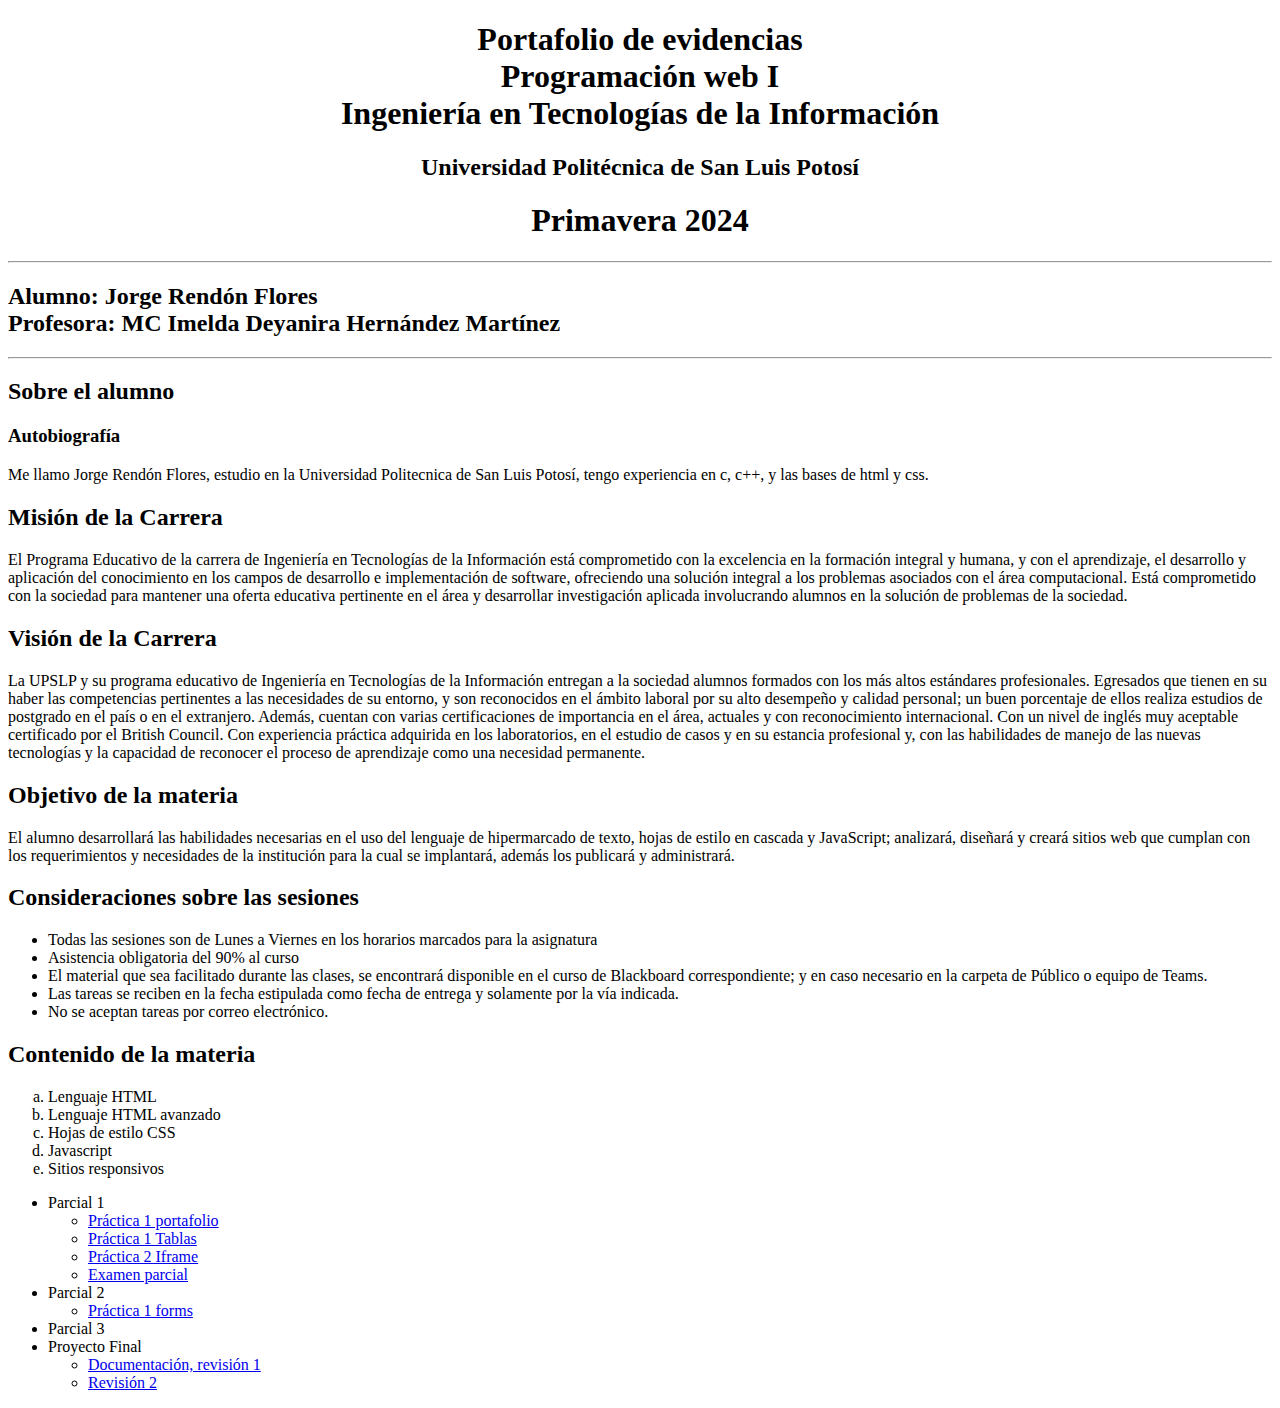
<file: index.html>
<!DOCTYPE html>
<html lang="es">
<head>
    <meta charset="UTF-8">
    <meta name="viewport" content="width=device-width, initial-scale=1.0">
    <title>Portafolio de evidencias</title>
    <style>
        h1{
            text-align: center;
        }
    </style>
</head>
<body>
    <h1> Portafolio de evidencias  <br>
        Programación web I <br>
        Ingeniería en Tecnologías de la Información <br> </h1>
        <h2 style="text-align: center;">Universidad Politécnica de San Luis Potosí <br></h2>
        <h1>Primavera 2024 </h1>
        <hr>
        <h2>Alumno: Jorge Rendón Flores <br> Profesora: MC Imelda Deyanira Hernández Martínez </h2> 
        <hr>
        <h2>Sobre el alumno</h2> 
        <h3>Autobiografía</h3>
       <article><p>Me llamo Jorge Rendón Flores, estudio en la Universidad Politecnica de San Luis Potosí, tengo experiencia en c, c++, y las bases de html y css.</p></article> 
        <h2>Misión de la Carrera</h2>
    <p>El Programa Educativo de la carrera de Ingeniería en Tecnologías de la Información está comprometido con la excelencia en la formación integral y humana, y con el aprendizaje, el desarrollo y aplicación del conocimiento en los campos de desarrollo e implementación de software, ofreciendo una solución integral a los problemas asociados con el área computacional. Está comprometido con la sociedad para mantener una oferta educativa pertinente en el área y desarrollar investigación aplicada involucrando alumnos en la solución de problemas de la sociedad.</p>
    
    <h2>Visión de la Carrera</h2>
    <p>La UPSLP y su programa educativo de Ingeniería en Tecnologías de la Información entregan a la sociedad alumnos formados con los más altos estándares profesionales. Egresados que tienen en su haber las competencias pertinentes a las necesidades de su entorno, y son reconocidos en el ámbito laboral por su alto desempeño y calidad personal; un buen porcentaje de ellos realiza estudios de postgrado en el país o en el extranjero. Además, cuentan con varias certificaciones de importancia en el área, actuales y con reconocimiento internacional. Con un nivel de inglés muy aceptable certificado por el British Council. Con experiencia práctica adquirida en los laboratorios, en el estudio de casos y en su estancia profesional y, con las habilidades de manejo de las nuevas tecnologías y la capacidad de reconocer el proceso de aprendizaje como una necesidad permanente.</p>
    
    <h2>Objetivo de la materia</h2>
    <p>El alumno desarrollará las habilidades necesarias en el uso del lenguaje de hipermarcado de texto, hojas de estilo en cascada y JavaScript; analizará, diseñará y creará sitios web que cumplan con los requerimientos y necesidades de la institución para la cual se implantará, además los publicará y administrará.</p>
    
    <h2>Consideraciones sobre las sesiones</h2>
    <ul>
        <li>Todas las sesiones son de Lunes a Viernes en los horarios marcados para la asignatura</li>
        <li>Asistencia obligatoria del 90% al curso</li>
        <li>El material que sea facilitado durante las clases, se encontrará disponible en el curso de Blackboard correspondiente; y en caso necesario en la carpeta de Público o equipo de Teams.</li>
        <li>Las tareas se reciben en la fecha estipulada como fecha de entrega y solamente por la vía indicada.</li>
        <li>No se aceptan tareas por correo electrónico.</li>
    </ul>
    <h2> Contenido de la materia    </h2>
    <ol type="a">
        <li>Lenguaje HTML</li>
        <li>Lenguaje HTML avanzado</li>
        <li>Hojas de estilo CSS</li>
        <li>Javascript</li>
        <li>Sitios responsivos</li>
    </ol>
    <ul>
        <li>Parcial 1</li>
            <ul>
              <li><a href="practica_1_index.html">Práctica 1 portafolio</a></li>
                <li><a href="practica1_Tablas.html">Práctica 1 Tablas</a></li> 
                 <li><a href="practica2_iframe.html">Práctica 2 Iframe</a></li> 
                <li><a href="costco_index.html">Examen parcial</a></li> 
            </ul>
        <li>Parcial 2</li>
         <ul>
            <li><a href="practica1_forms.html">Práctica 1 forms</a></li> 
        </ul>
        <li>Parcial 3</li>
        <li>Proyecto Final</li>
        <ul>
            <li><a href="Big Data y análisis de datos proyecto.pdf">Documentación, revisión 1</a></li> 
            <li><a href="index_proyecto.html">Revisión 2</a></li> 
        </ul>
    </ul>
</body>
</html>
</file>
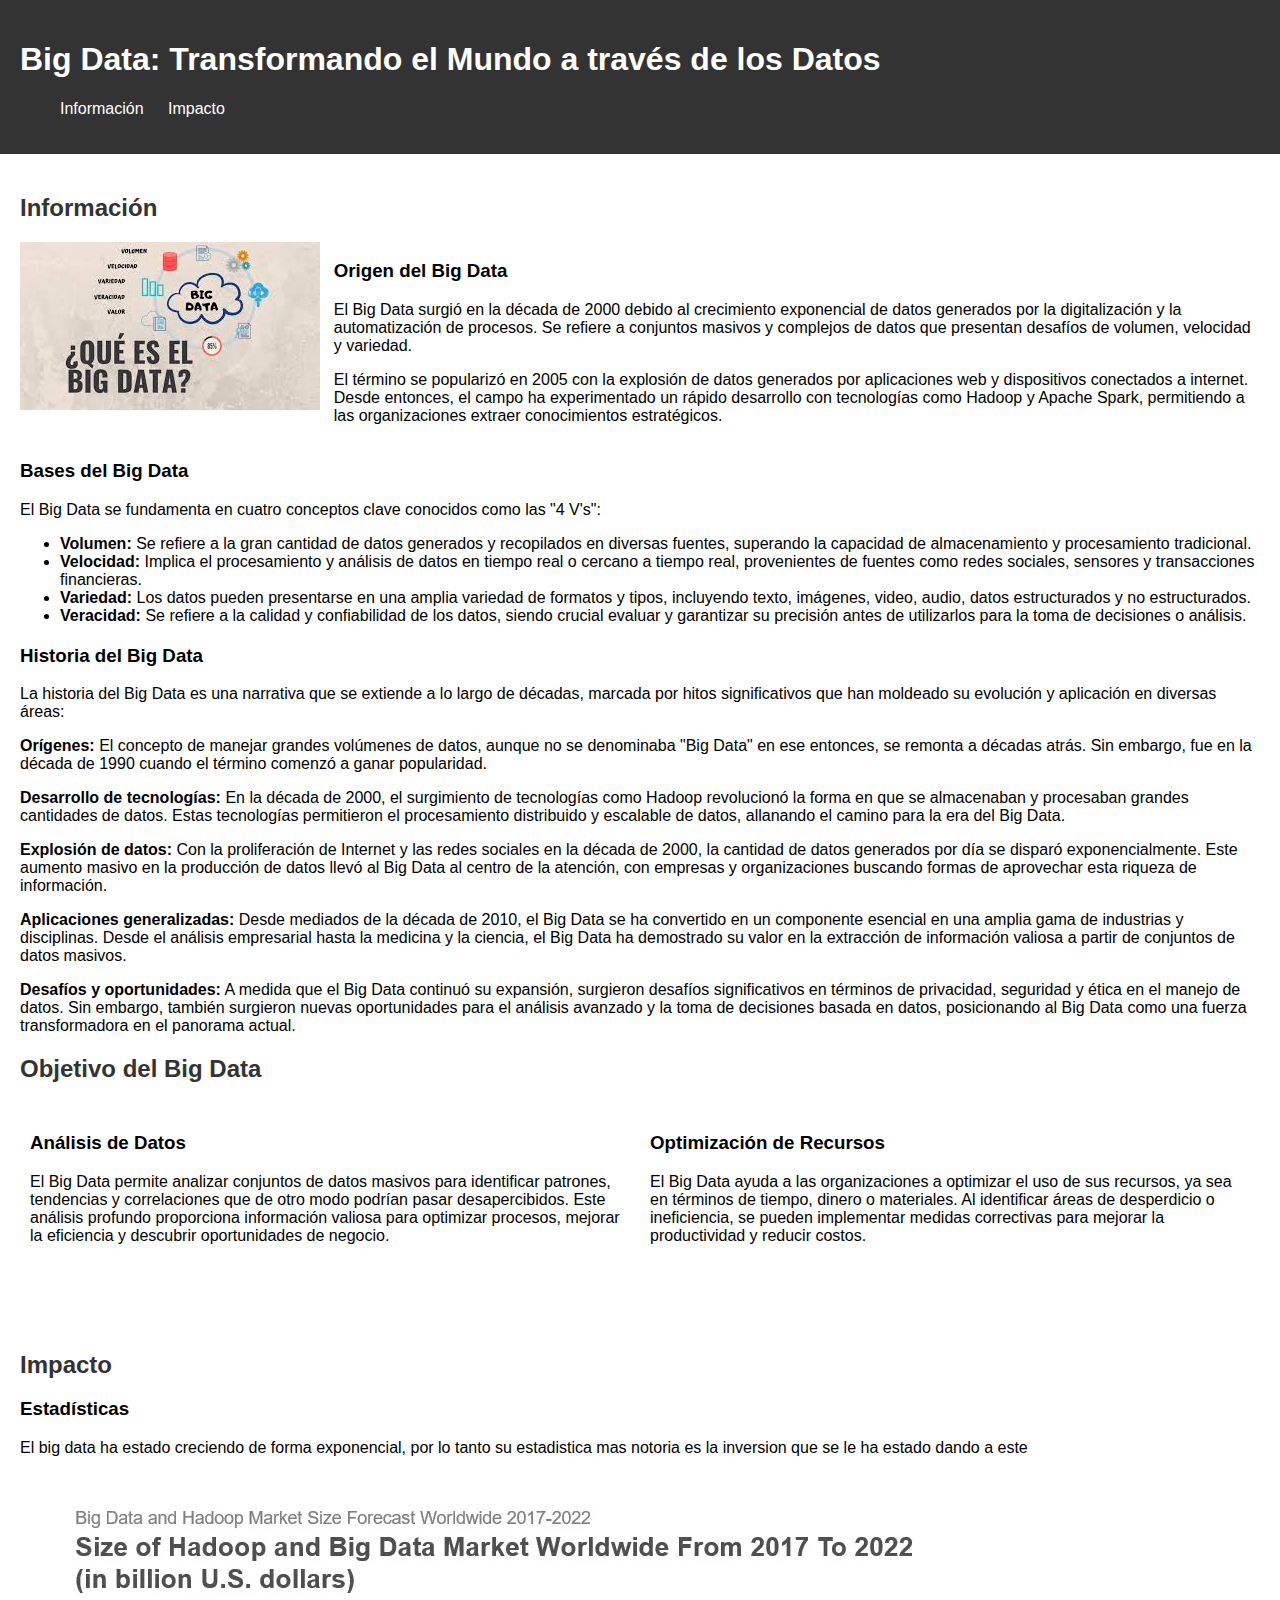
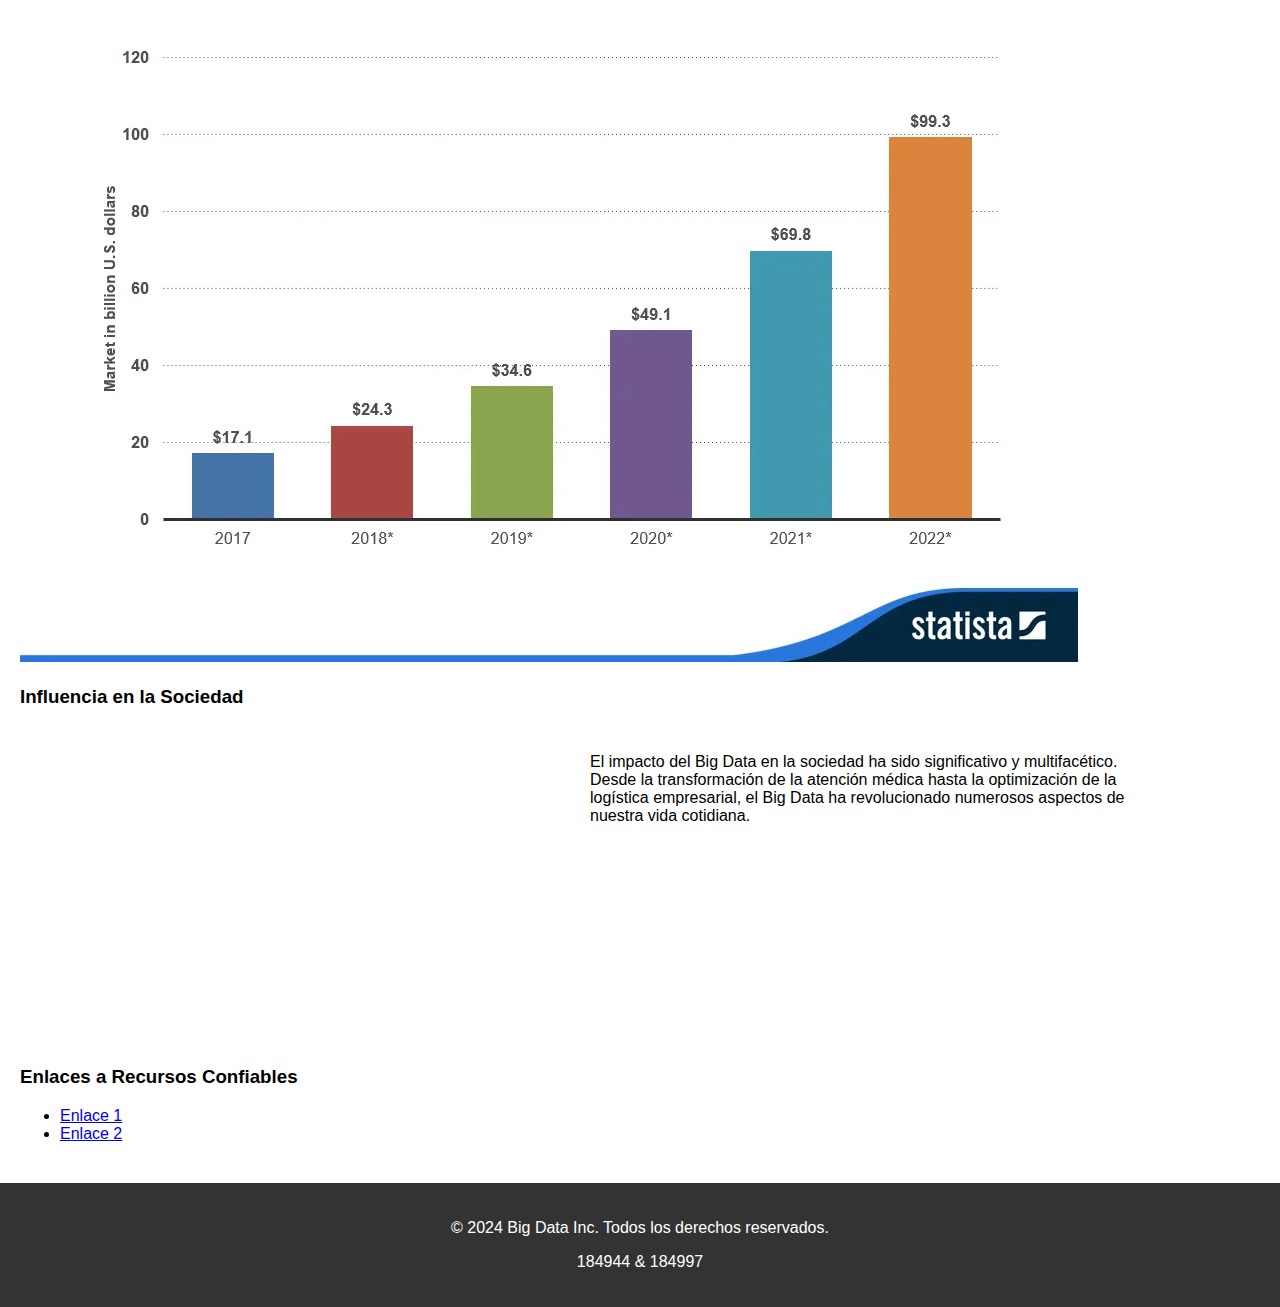
<file: index_proyecto.html>
<!DOCTYPE html>
<html lang="es">
<head>
  <meta charset="UTF-8">
  <meta name="viewport" content="width=device-width, initial-scale=1.0">
  <title>Big Data: Transformando el Mundo a través de los Datos</title>
  <link rel="stylesheet" href="styles.css">
</head>
<body>
  <header>
    <h1>Big Data: Transformando el Mundo a través de los Datos</h1>
    <nav>
      <ul>
        <li><a href="#informacion">Información</a></li>
        <li><a href="#impacto">Impacto</a></li>
      </ul>
    </nav>
  </header>

  <section id="informacion">
    <h2>Información</h2>
    <article>
        <div class="contenedor-padre">
            <div class="contenedor1">
              <img src="big.jfif" alt="Big Data" class="info-imagen">
            </div>
            <div class="contenedor2">
              <h3>Origen del Big Data</h3>
              <p>El Big Data surgió en la década de 2000 debido al crecimiento exponencial de datos generados por la digitalización y la automatización de procesos. Se refiere a conjuntos masivos y complejos de datos que presentan desafíos de volumen, velocidad y variedad.</p>
              <p>El término se popularizó en 2005 con la explosión de datos generados por aplicaciones web y dispositivos conectados a internet. Desde entonces, el campo ha experimentado un rápido desarrollo con tecnologías como Hadoop y Apache Spark, permitiendo a las organizaciones extraer conocimientos estratégicos.</p>
            </div>
          </div>
    <article>
      <h3>Bases del Big Data</h3>
    <p>El Big Data se fundamenta en cuatro conceptos clave conocidos como las "4 V's":</p>
    <ul>
        <li><strong>Volumen:</strong> Se refiere a la gran cantidad de datos generados y recopilados en diversas fuentes, superando la capacidad de almacenamiento y procesamiento tradicional.</li>
        <li><strong>Velocidad:</strong> Implica el procesamiento y análisis de datos en tiempo real o cercano a tiempo real, provenientes de fuentes como redes sociales, sensores y transacciones financieras.</li>
        <li><strong>Variedad:</strong> Los datos pueden presentarse en una amplia variedad de formatos y tipos, incluyendo texto, imágenes, video, audio, datos estructurados y no estructurados.</li>
        <li><strong>Veracidad:</strong> Se refiere a la calidad y confiabilidad de los datos, siendo crucial evaluar y garantizar su precisión antes de utilizarlos para la toma de decisiones o análisis.</li>
    </ul>
    </article>
    <article>
      <h3>Historia del Big Data</h3>
      <p>La historia del Big Data es una narrativa que se extiende a lo largo de décadas, marcada por hitos significativos que han moldeado su evolución y aplicación en diversas áreas:</p>

    <p><strong>Orígenes:</strong> El concepto de manejar grandes volúmenes de datos, aunque no se denominaba "Big Data" en ese entonces, se remonta a décadas atrás. Sin embargo, fue en la década de 1990 cuando el término comenzó a ganar popularidad.</p>

    <p><strong>Desarrollo de tecnologías:</strong> En la década de 2000, el surgimiento de tecnologías como Hadoop revolucionó la forma en que se almacenaban y procesaban grandes cantidades de datos. Estas tecnologías permitieron el procesamiento distribuido y escalable de datos, allanando el camino para la era del Big Data.</p>

    <p><strong>Explosión de datos:</strong> Con la proliferación de Internet y las redes sociales en la década de 2000, la cantidad de datos generados por día se disparó exponencialmente. Este aumento masivo en la producción de datos llevó al Big Data al centro de la atención, con empresas y organizaciones buscando formas de aprovechar esta riqueza de información.</p>

    <p><strong>Aplicaciones generalizadas:</strong> Desde mediados de la década de 2010, el Big Data se ha convertido en un componente esencial en una amplia gama de industrias y disciplinas. Desde el análisis empresarial hasta la medicina y la ciencia, el Big Data ha demostrado su valor en la extracción de información valiosa a partir de conjuntos de datos masivos.</p>

    <p><strong>Desafíos y oportunidades:</strong> A medida que el Big Data continuó su expansión, surgieron desafíos significativos en términos de privacidad, seguridad y ética en el manejo de datos. Sin embargo, también surgieron nuevas oportunidades para el análisis avanzado y la toma de decisiones basada en datos, posicionando al Big Data como una fuerza transformadora en el panorama actual.</p>
    </article>
    <article>
 
      <h2>Objetivo del Big Data</h2>
      
    <div class="objetivos">
<div class="columna">
    <h3>Análisis de Datos</h3>
    <p>El Big Data permite analizar conjuntos de datos masivos para identificar patrones, tendencias y correlaciones que de otro modo podrían pasar desapercibidos. Este análisis profundo proporciona información valiosa para optimizar procesos, mejorar la eficiencia y descubrir oportunidades de negocio.</p>
</div>
<div class="columna">

    <h3>Optimización de Recursos</h3>
    <p>El Big Data ayuda a las organizaciones a optimizar el uso de sus recursos, ya sea en términos de tiempo, dinero o materiales. Al identificar áreas de desperdicio o ineficiencia, se pueden implementar medidas correctivas para mejorar la productividad y reducir costos.</p>
  </div>
</article>
</div>
  </section>


  <section id="impacto">
    <h2>Impacto</h2>
    <article>
      <h3>Estadísticas</h3>
      <p>El big data ha estado creciendo de forma exponencial, por lo tanto su estadistica mas notoria es la inversion que se le ha estado dando a este </p>
      <img src="estadisti.webp" alt="estadisti">
    </article>
    <article>
      <h3>Influencia en la Sociedad</h3>
      <div class="contenedor-padre"> 
        <div class="contenido1">
            <iframe width="560" height="315" src="https://www.youtube.com/embed/jYLDhWcHHe8?si=VYQFxdkI7UKvheNt" title="YouTube video player" frameborder="0" allow="accelerometer; autoplay; clipboard-write; encrypted-media; gyroscope; picture-in-picture; web-share" referrerpolicy="strict-origin-when-cross-origin" allowfullscreen></iframe>
        </div>
        <div class="contenido2">
            <p>El impacto del Big Data en la sociedad ha sido significativo y multifacético. Desde la transformación de la atención médica hasta la optimización de la logística empresarial, el Big Data ha revolucionado numerosos aspectos de nuestra vida cotidiana.</p>
        </div>
      </div>
    </article>
    <article>
      <h3>Enlaces a Recursos Confiables</h3>
      <ul>
        <li><a href="https://www.sas.com/es_mx/insights/big-data/what-is-big-data.html#:~:text=El%20t%C3%A9rmino%20%22big%20data%22%20se,existido%20desde%20hace%20mucho%20tiempo.">Enlace 1</a></li>
        <li><a href="https://es.statista.com/estadisticas/875229/inversion-mundial-en-data-centers/">Enlace 2</a></li>
        <!-- Agrega más enlaces según sea necesario -->
      </ul>
    </article>
  </section>

  <footer>
    <p>&copy; 2024 Big Data Inc. Todos los derechos reservados.</p>
    <p> 184944 & 184997 </p>
  </footer>
</body>
</html>
</file>
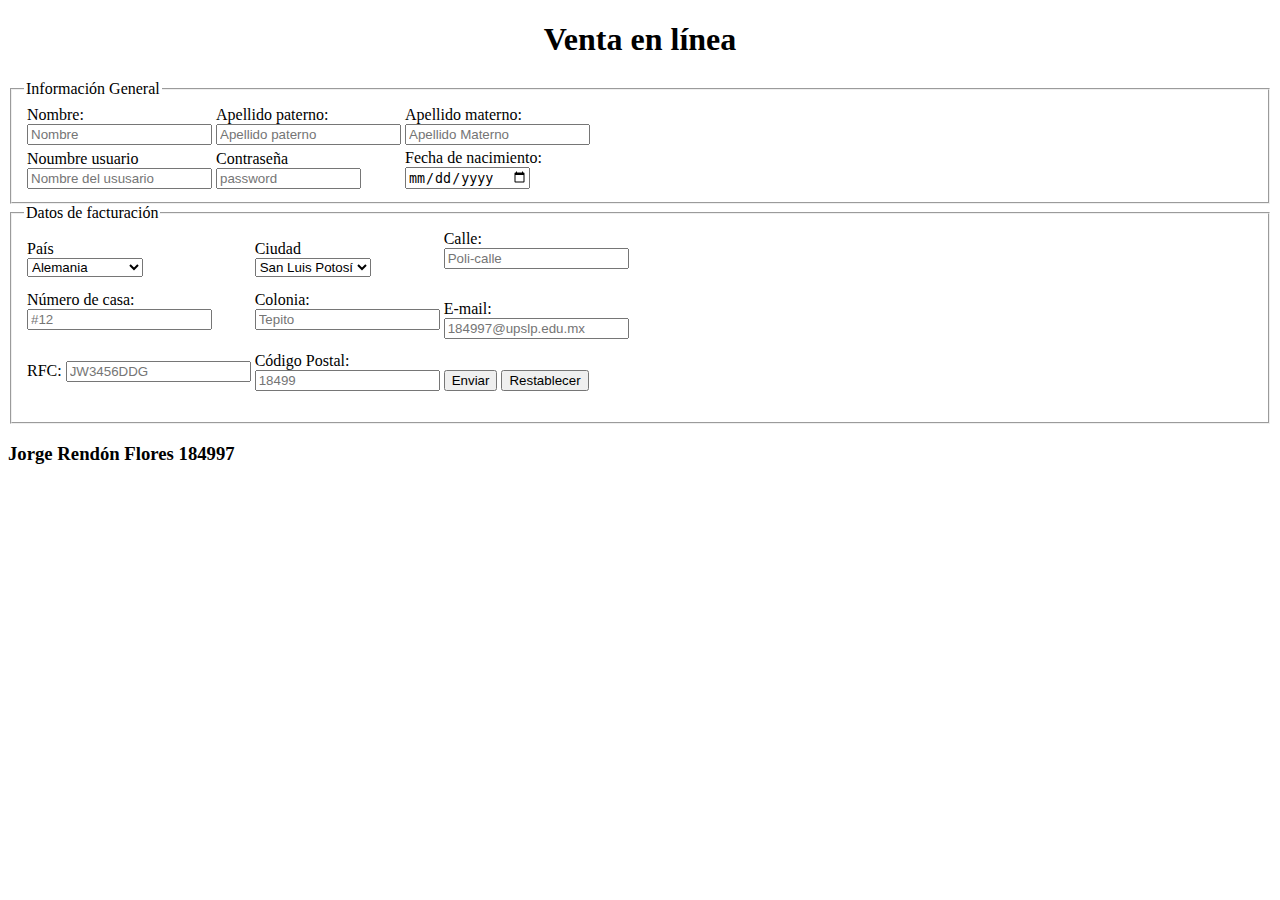
<file: practica 1 forms.html>
<!DOCTYPE html>
<html lang="en">
<head>
    <meta charset="UTF-8">
    <meta name="viewport" content="width=device-width, initial-scale=1.0">
    <title>Practica 1 parcial 2</title>
</head>
<header><h1 style="text-align: center;" >Venta en línea</h1></header>
<body>
    <fieldset>
        <legend>Información General</legend>

        <table>
            <tbody>
                <tr>
                    <td><label for="usuario">Nombre:</label> <br>
                        <input type="text" name="usuario" maxlength="25" placeholder="Nombre " title="name user" required> 
                    </td> 

                    <td><label for="apellidop">Apellido paterno:</label><br>
                        <input type="text" name="apellidop" maxlength="25" placeholder="Apellido paterno"> 
                    </td> 
                    
                    <td>
                        <label for="apellidom">Apellido materno:</label> <br>
                        <input type="text" name="apellidom" maxlength="25" placeholder="Apellido Materno"> <br>
                    </td>
                </tr>
                <tr>
                    <td>
                        <label for="usuario">Noumbre usuario</label> <br>
                        <input type="text" name="usuario" maxlength="25" placeholder="Nombre del ususario" title="name user" required> <br> 
                    </td>
                    <td>
                        <label for="pass">Contraseña</label><br>
                        <input type="password" name="pass" id="pass" maxlength="35" size="15" placeholder="password" title="contraseña" required> <br>
                    </td>
                    <td>
                        <label for="fechan">Fecha de nacimiento:</label> <br>
                        <input type="date" name="fechan" id="fechan"> <br>
                    </td>
                </tr>
            </tbody>
        </table>
    </fieldset>
    <fieldset>
        <legend>Datos de facturación</legend>
        <table>
            <tbody>
                <tr>
                    <td><label for="pais">País</label><br>
                        <select id="pais" name="pais">
                            <option value="1">Alemania</option>
                            <option value="2">Brasil</option>
                            <option value="3">Estados Unidos</option>
                            <option value="3">Mexico</option>
                        </select>
                    </td>
                    <td><label for="ciudad">Ciudad</label><br>
                        <select id="ciudad" name="ciudad">
                            <option value="1">San Luis Potosí</option>
                            <option value="2">Cd Valles</option>
                            <option value="3">Matehuala</option>
                            <option value="3">Soledad</option>
                        </select> 
                    </td>
                    <td>
                        <label for="calle">Calle:</label><br>
                        <input type="text" id="calle" name="calle" placeholder="Poli-calle"><br><br>
                    </td>
                </tr>
                <tr>
                    <td>
                        <label for="houseNumber">Número de casa:</label><br>
                        <input type="number" id="houseNumber" name="houseNumber" placeholder="#12"><br><br>
                    </td>
                    <td>
                        <label for="colonia">Colonia:</label><br>
                    <input type="text" id="colonia" name="colonia" placeholder="Tepito"><br><br>
                    </td>
                    <td>
                        <label for="correo">E-mail:</label><br>
                        <input type="email" name="correo" id="correo" required placeholder="184997@upslp.edu.mx"> <br>
                    </td>
                </tr>
                <tr>
                    <td> <label for="rfc">RFC:</label>
                        <input type="text" id="rfc" name ="rfc" placeholder="JW3456DDG" required><br><br>
                    </td>
                    <td>
                        <label for ="cpostal">Código Postal:</label><br>
                        <input type ="number"id ="cpostal"name ="cpostal" placeholder="18499"><br><br>
                    </td>
                    <td>
                        <input type = "submit"value = "Enviar">
                        <input type = "reset"value = "Restablecer">
                    </td>
                </tr>
            </tbody>
        </table>
    </fieldset>
    <h3>Jorge Rendón Flores 184997</h3>
</body>
</html>
</file>
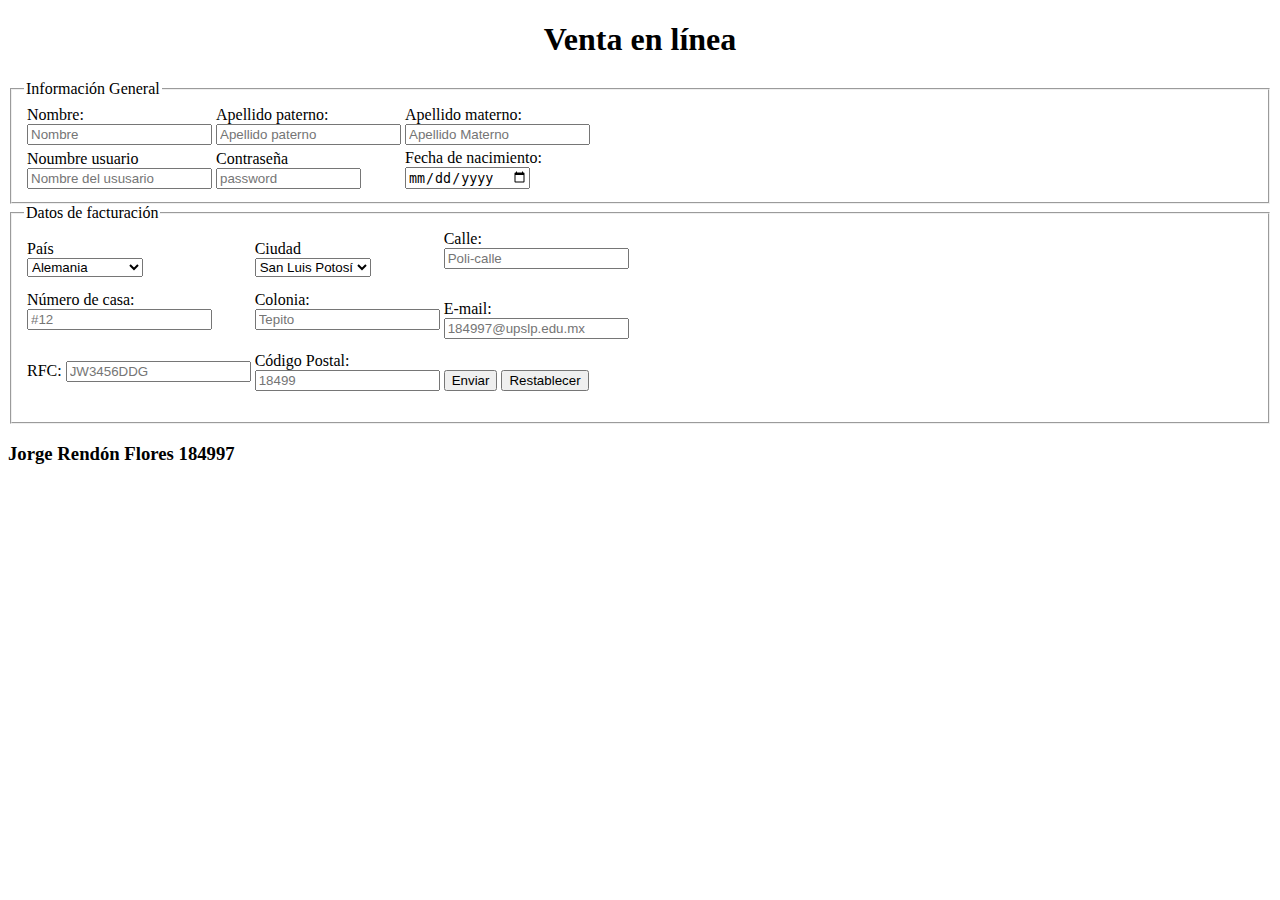
<file: practica1_forms.html>
<!DOCTYPE html>
<html lang="en">
<head>
    <meta charset="UTF-8">
    <meta name="viewport" content="width=device-width, initial-scale=1.0">
    <title>Practica 1 parcial 2</title>
</head>
<header><h1 style="text-align: center;" >Venta en línea</h1></header>
<body>
    <fieldset>
        <legend>Información General</legend>

        <table>
            <tbody>
                <tr>
                    <td><label for="usuario">Nombre:</label> <br>
                        <input type="text" name="usuario" maxlength="25" placeholder="Nombre " title="name user" required> 
                    </td> 

                    <td><label for="apellidop">Apellido paterno:</label><br>
                        <input type="text" name="apellidop" maxlength="25" placeholder="Apellido paterno"> 
                    </td> 
                    
                    <td>
                        <label for="apellidom">Apellido materno:</label> <br>
                        <input type="text" name="apellidom" maxlength="25" placeholder="Apellido Materno"> <br>
                    </td>
                </tr>
                <tr>
                    <td>
                        <label for="usuario">Noumbre usuario</label> <br>
                        <input type="text" name="usuario" maxlength="25" placeholder="Nombre del ususario" title="name user" required> <br> 
                    </td>
                    <td>
                        <label for="pass">Contraseña</label><br>
                        <input type="password" name="pass" id="pass" maxlength="35" size="15" placeholder="password" title="contraseña" required> <br>
                    </td>
                    <td>
                        <label for="fechan">Fecha de nacimiento:</label> <br>
                        <input type="date" name="fechan" id="fechan"> <br>
                    </td>
                </tr>
            </tbody>
        </table>
    </fieldset>
    <fieldset>
        <legend>Datos de facturación</legend>
        <table>
            <tbody>
                <tr>
                    <td><label for="pais">País</label><br>
                        <select id="pais" name="pais">
                            <option value="1">Alemania</option>
                            <option value="2">Brasil</option>
                            <option value="3">Estados Unidos</option>
                            <option value="3">Mexico</option>
                        </select>
                    </td>
                    <td><label for="ciudad">Ciudad</label><br>
                        <select id="ciudad" name="ciudad">
                            <option value="1">San Luis Potosí</option>
                            <option value="2">Cd Valles</option>
                            <option value="3">Matehuala</option>
                            <option value="3">Soledad</option>
                        </select> 
                    </td>
                    <td>
                        <label for="calle">Calle:</label><br>
                        <input type="text" id="calle" name="calle" placeholder="Poli-calle"><br><br>
                    </td>
                </tr>
                <tr>
                    <td>
                        <label for="houseNumber">Número de casa:</label><br>
                        <input type="number" id="houseNumber" name="houseNumber" placeholder="#12"><br><br>
                    </td>
                    <td>
                        <label for="colonia">Colonia:</label><br>
                    <input type="text" id="colonia" name="colonia" placeholder="Tepito"><br><br>
                    </td>
                    <td>
                        <label for="correo">E-mail:</label><br>
                        <input type="email" name="correo" id="correo" required placeholder="184997@upslp.edu.mx"> <br>
                    </td>
                </tr>
                <tr>
                    <td> <label for="rfc">RFC:</label>
                        <input type="text" id="rfc" name ="rfc" placeholder="JW3456DDG" required><br><br>
                    </td>
                    <td>
                        <label for ="cpostal">Código Postal:</label><br>
                        <input type ="number"id ="cpostal"name ="cpostal" placeholder="18499"><br><br>
                    </td>
                    <td>
                        <input type = "submit"value = "Enviar">
                        <input type = "reset"value = "Restablecer">
                    </td>
                </tr>
            </tbody>
        </table>
    </fieldset>
    <h3>Jorge Rendón Flores 184997</h3>
</body>
</html>
</file>
<file: styles.css>
/* Estilos generales */
body {
  font-family: Arial, sans-serif;
  margin: 0;
  padding: 0;
}

header {
  background-color: #333;
  color: #fff;
  padding: 20px;
}

nav ul {
  list-style-type: none;
}

nav ul li {
  display: inline;
  margin-right: 20px;
}

nav ul li a {
  color: #fff;
  text-decoration: none;
}

section {
  padding: 20px;
}

h2 {
  color: #333;
}

article {
  margin-bottom: 20px;
}

footer {
  background-color: #333;
  color: #fff;
  padding: 20px;
  text-align: center;
}
.contenedor-padre {
    display: flex;
   
  }
  
  .contenedor1 {
    width: 25%; /* Ancho del primer contenedor */
    margin-right: 5px; /* Espacio entre los contenedores */
  }
  
  .contenedor2 {
    width: 75%; /* Ancho del segundo contenedor */
  }
  .contenido1,
  {
    width:55%;
  }
.contenido2 {
    padding: 10px;
  width: 45%;

}
  
  .objetivos h1{
    font: 100%;

  }
  .objetivos {
    justify-content: space-between; /* Distribuye los elementos uniformemente a lo largo del contenedor */
    display: flex;
  }
  
  .columna {
    width: 50%; /* Ancho de cada columna */
    padding: 10px; /* Espacio interno de cada columna */
    margin: 0; /* Elimina el margen */

  }
</file>
